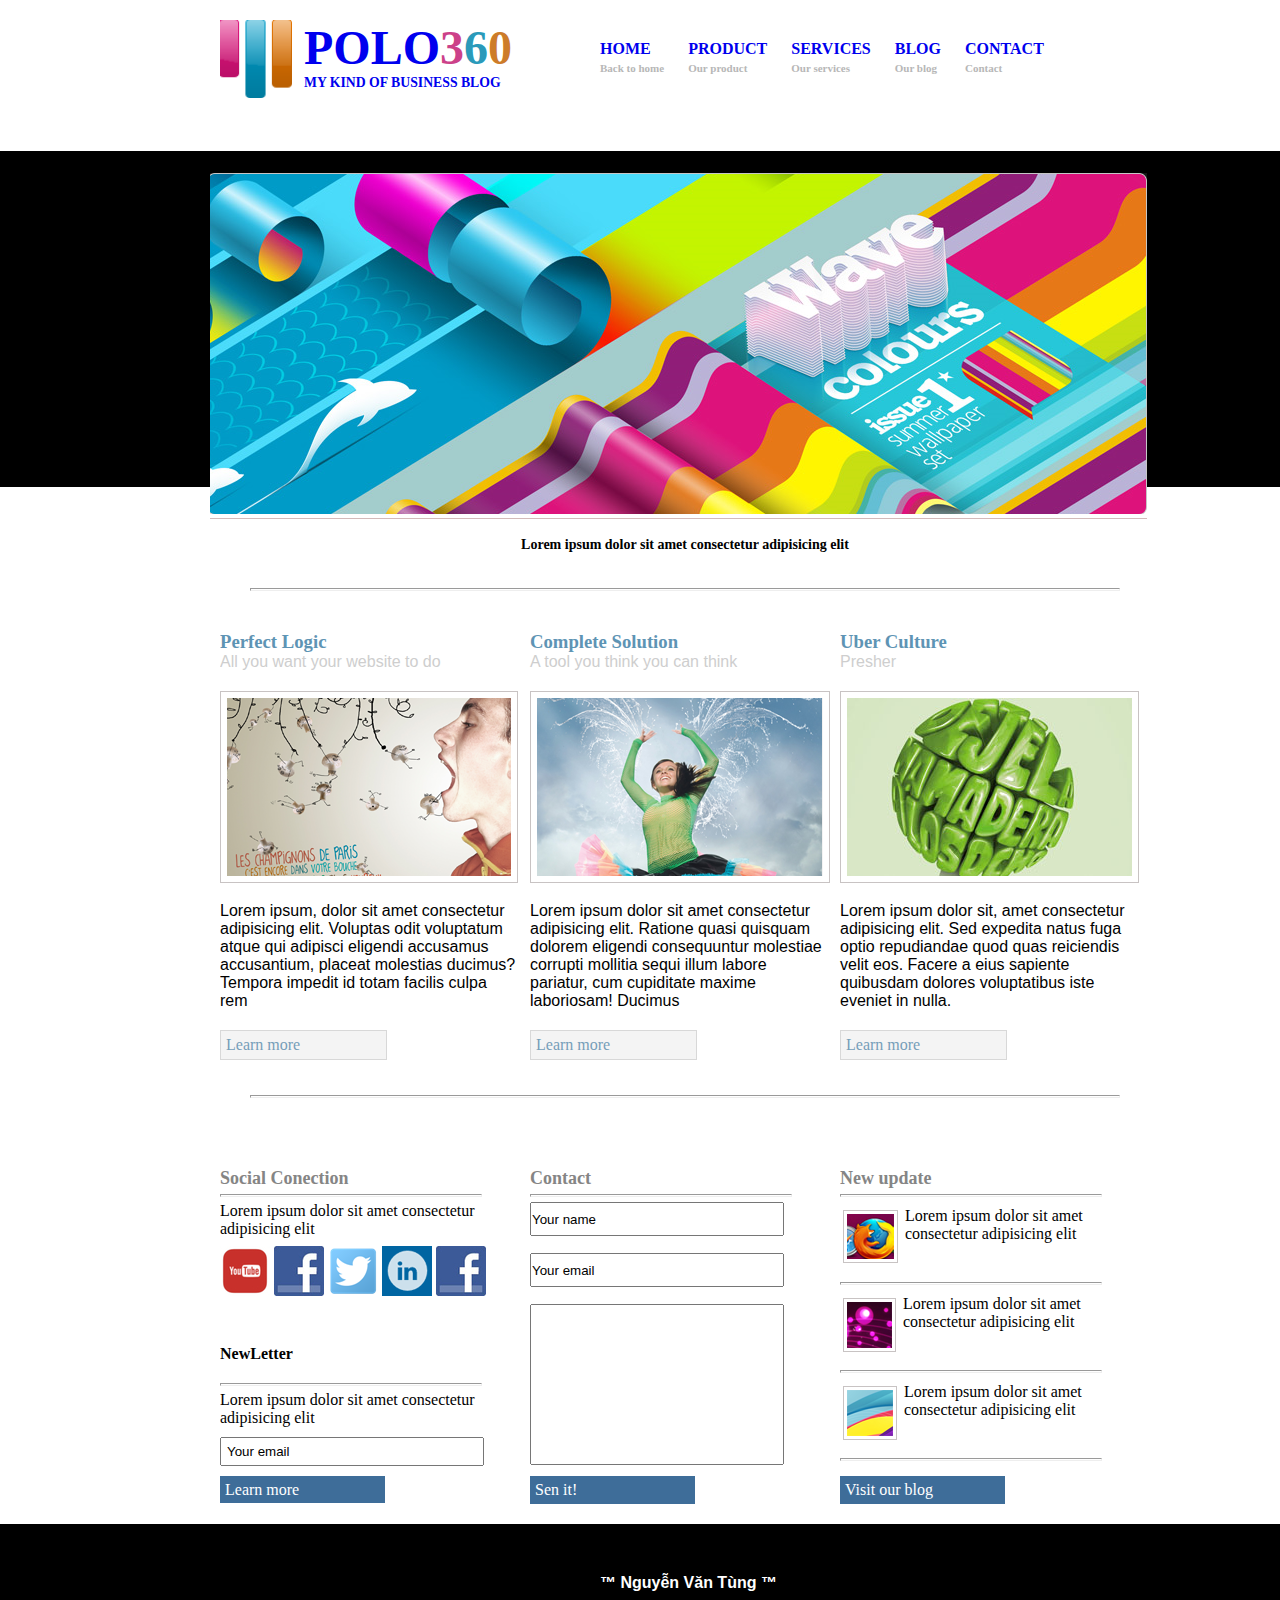
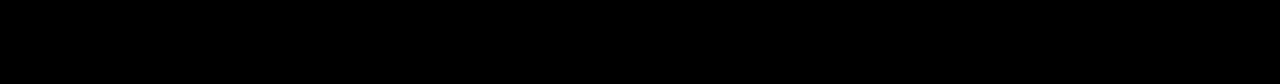
<file: html/content.html>
<!DOCTYPE html>
<html lang="en">

<head>
    <meta charset="UTF-8">
    <meta name="viewport" content="width=device-width, initial-scale=1.0">
    <meta http-equiv="X-UA-Compatible" content="ie=edge">
    <link rel="stylesheet" href="../css/style.css">
    <title>Polo web</title>
</head>

<body>
    <header>
        <img src="../image/icon.png" alt="icon" width="72px" height="78px">
        <div class="icon">
            <a href="#">
                <p class="polo">POLO<span id="s3">3</span><span id="s6">6</span><span id="s0">0</span>
                </p>
            </a>
            <a href="#">
                <p class="sub">My kind of business blog</p>
            </a>
        </div>
        <ul>
            <li>
                <a href="#">HOME <br><span>Back to home</span></a>
            </li>
            <li>
                <a href="#">PRODUCT <br><span>Our product</span></a>
            </li>
            <li>
                <a href="#">SERVICES <br><span>Our services</span></a>
            </li>
            <li>
                <a href="#">BLOG <br><span>Our blog</span></a>
            </li>
            <li>
                <a href="#">CONTACT <br><span>Contact</span></a>
            </li>
        </ul>

    </header>
    <div class="black-background">
        <div class="slider">
            <img src="../image/images/slider.png" alt="slider">
        </div>
    </div>
    <main>
        <h1> Lorem ipsum dolor sit amet consectetur adipisicing elit</h1>
        <hr>
        <section class="section-top">
            <article>
                <a href="#">
                    <h3>Perfect Logic</h3>
                </a>
                <p class="text-top">All you want your website to do</p>
                <img src="../image/images/image-1.png" alt="image....">
                <p class="text">Lorem ipsum, dolor sit amet consectetur adipisicing elit. Voluptas odit voluptatum atque qui adipisci eligendi
                    accusamus accusantium, placeat molestias ducimus? Tempora impedit id totam facilis culpa rem </p>
                <p class="total-info">Learn more</p>
            </article>
            <!-- article1 -->
            <article>
                <a href="#">
                    <h3>Complete Solution</h3>
                </a>
                <p class="text-top">A tool you think you can think</p>
                <img src="../image/images/image-2.png" alt="image..">
                <p class="text">Lorem ipsum dolor sit amet consectetur adipisicing elit. Ratione quasi quisquam dolorem eligendi consequuntur
                    molestiae corrupti mollitia sequi illum labore pariatur, cum cupiditate maxime laboriosam! Ducimus </p>
                <p class="total-info">Learn more</p>
            </article>
            <!-- article2 -->
            <article>
                <a href="#">
                    <h3>Uber Culture</h3>
                </a>
                <p class="text-top">Presher</p>
                <img src="../image/images/image-3.jpg" alt="image...">
                <p class="text">Lorem ipsum dolor sit, amet consectetur adipisicing elit. Sed expedita natus fuga optio repudiandae quod
                    quas reiciendis velit eos. Facere a eius sapiente quibusdam dolores voluptatibus iste eveniet in nulla.</p>
                <p class="total-info">Learn more</p>
            </article>
            <!-- article3 -->
        </section>

        <!-- section1 -->
        <hr class="hr2">
        <section class="section-bot">
            <article class="article1">
                <a href="#">
                    <h4>Social Conection</h4>
                </a>
                <hr class=>
                <p>Lorem ipsum dolor sit amet consectetur adipisicing elit</p>
                <ul>
                    <li>
                        <a href="#">
                            <img src="../image/images/icon-youtube.jpg" alt="icon...">
                        </a>
                    </li>
                    <li>
                        <a href="#">
                            <img src="../image/images/icon-facebook.jpg" alt="icon...">
                        </a>
                    </li>
                    <li>
                        <a href="#">
                            <img src="../image/images/icon-twiter.png" alt="icon...">
                        </a>
                    </li>
                    <li>
                        <a href="#">
                            <img src="../image/images/icon-linkeed.png" alt="icon...">
                        </a>
                    </li>
                    <li>
                        <a href="#">
                            <img src="../image/images/icon-facebook.jpg" alt="icon...">
                        </a>
                    </li>
                </ul>
                <p class="new-letter">NewLetter</p>
                <hr class=>
                <p>Lorem ipsum dolor sit amet consectetur adipisicing elit</p>
                <input type="text" name="youremail" value="Your email">
                <br>
                <p class="button-blue">Learn more</p>
            </article>
            <!-- article1 -->
            <article class="article2">
                <a href="#">
                    <h4>Contact</h4>
                </a>
                <hr />
                <input class="input-small" type="text" name="yourname" value="Your name">
                <br>
                <input class="input-small" type="text" name="email" value="Your email">
                <br>
                <input class="input-big" type="text" name="message" value="">
                <br>
                <p class="button-blue">Sen it!</p>
            </article>
            <!-- article2 -->
            <article class="article3">
                <a href="#">
                    <h4>New update</h4>
                </a>
                <hr>
                <div class="box1">
                    <img src="../image/images/img-icon-firefox.png" alt="icon..">
                    <p>Lorem ipsum dolor sit amet consectetur adipisicing elit</p>
                </div>
                <hr>
                <div class="box2">
                    <img src="../image/images/img-icon-mautim.png" alt="icon...">
                    <p>Lorem ipsum dolor sit amet consectetur adipisicing elit</p>
                </div>
                <hr>
                <div class="box3">
                    <img src="../image/images/img-icon-nhieumau.png" alt="icon...">
                    <p>Lorem ipsum dolor sit amet consectetur adipisicing elit</p>
                </div>
                <hr />
                <p class="button-blue">Visit our blog</p>
            </article>
            <!-- article3 -->
        </section>
        <!-- section2 -->
    </main>
    <footer>
        <div class="black"></div>
        <p>&#8482; Nguyễn Văn Tùng &#8482;</p>
    </footer>
</body>

</html>
</file>
<file: css/style.css>
*{
    margin: 0px;
    padding: 0px;
}
body{
    width: 1600px;
}
a{
    text-decoration: none;
}

header{
    margin: 20px 60px;
    width: 910px;
    margin-left: 220px;
    margin-right: 220px;
}

header img{
    float: left;
}

header .icon{
    margin-left: 12px;
}
header .icon #s3{
    color: #cc4189;
}
header .icon #s6{
    color: #2a9aba;
}

header .icon #s0{
    color: #cd7c29;
}

header div{
    float: left;
}

header div .polo{
    font-family:'Gill Sans MT', Calibri;
    font-size: 48px;
    font-weight: bold;
}

header div .sub{
    font-family: 'Gill Sans MT', Calibri;
    font-size: 13.74px;
    font-weight: bold;
    text-transform: uppercase;
}

header ul{
    list-style-type: none ;
    display: block;
    margin-left: 380px;
}

header ul li{
    display: inline-block;
    margin-right: 20px;
    margin-top: 20px;
}

header ul li a{
    font-weight: bold;
    font-family: Georgia, 'Times New Roman', Times, serif;
}

header ul span{
    font-family: 'Segoe UI', Tahoma;
    font-size: 11px;
    color: #b7b7b7;
}

/* header */

.black-background{
    background-color: black;
    margin-top: 75px;
    position: relative;
    width: 100%;
    height: 336px;
}

.slider{
    display: block;
    position: absolute;
    top: 22px;
    left: 210px;
    border-bottom: 1px solid rgb(211, 186, 186);
}
main{
    margin-top: 50px;
    width: 930px;
    margin-left: 220px;
}
/* main hr{
    height: 1px;
    color: #e5e5e5;
    margin-top: 24px;
    width: 868px;
    margin-left: 30px;
} */
main hr{
    height: 1px;
    color: #e5e5e5;
    margin-top: 35px;
    margin-bottom: 40px;
    width: 868px;
    margin-left: 30px;
}
main h1{
    font-family: Georgia, 'Times New Roman', Times, serif;
    font-size: 14px;
    font-weight: bold;
    text-align: center;
}

.section-top{
    margin-top: 35px;
    overflow: hidden;
}

.section-top article{
    width: 298px;
    float:left;
    margin-right: 12px;
}

.section-top article img{
    margin-top: 20px;
    padding: 6px;
    border: 1px solid #c8c3c3;
}

.section-top article h3{
    color: #5e94b4;
}

.section-top article .text-top {
    font-family: Arial, Helvetica, sans-serif;
    color: #cecece;
}
.section-top article .text{
    margin-top: 15px;
    font-family: Arial, Helvetica, sans-serif;
}

.section-top article .total-info{
    color: #769eb9;
    margin-top: 20px;
    width: 160px;
    padding: 5px 0px 5px 5px;
    background-color: #f4f4f4;
    border: 1px solid #d8d8d8;
}

.section-bot{
    margin-top: 70px;
    overflow: hidden;
}

.section-bot article{
    width: 298px;
    float:left;
    margin-right: 12px;
}
.section-bot h4{
    font-family: Georgia, 'Times New Roman', Times, serif;
    font-size: 18px;
    color: #858585;
}

.section-bot article hr{
    height: 1px;
    color: #e5e5e5;
    margin-top: 5px;
    margin-bottom: 5px;
    width: 260px;
    margin-left: 0px;
    
}

.section-bot .article1 ul li{
    display: inline-block;
    margin-top: 8px;
    margin-bottom: 45px;
}
.section-bot .article1 .new-letter{
    font-family:'Gill Sans MT', Calibri;
    font-weight: bold;
    margin-bottom: 20px;
}
.section-bot .article1 input{
    margin-top: 10px;
    margin-bottom: 10px;
    padding: 5px;
    width: 250px;
}

.section-bot .article1 .button-blue{
    color: #ffffff;
    width: 160px;
    padding: 5px 0px 4px 5px;
    background-color: #3e6d99;
}

/* article1 */

.section-bot .article2 .input-small{
    width: 250px;
    height: 30px;
    margin-bottom: 17px;
}

.section-bot .article2 .input-big{
    width: 250px;
    height: 157px;
}

.section-bot .article2 .button-blue{
    color: #ffffff;
    width: 160px;
    padding: 5px 0px 5px 5px;
    background-color: #3e6d99;
    margin-top: 11px;
}

/* article2 */
.section-bot .article3{
    overflow: hidden;
}
.section-bot .article3 img{
    float: left;
    margin: 3px;
    margin-right: 7px;
    padding: 3px;
    border: 1px solid #c8c3c3;

}

.section-bot .article3 div{
    margin-top: 10px;
    margin-bottom: 20px;
    height: 55px;
}

.section-bot .article3 .button-blue{
    color: #ffffff;
    width: 160px;
    padding: 5px 0px 5px 5px;
    background-color: #3e6d99;
    margin-top: 15px;
}

/* article3 */
/* section */

footer{
    height: 160px;
    width: 100%;
    background-color: black;
    margin-top: 20px;
    position: relative;
    z-index: 0;
}
footer p{   
    font-family: 'Gill Sans', 'Gill Sans MT', Calibri, 'Trebuchet MS', sans-serif;
    font-weight: bold;
    color: #ffffff;
    top: 50px;
    left: 600px;
    position: absolute;
}
</file>
